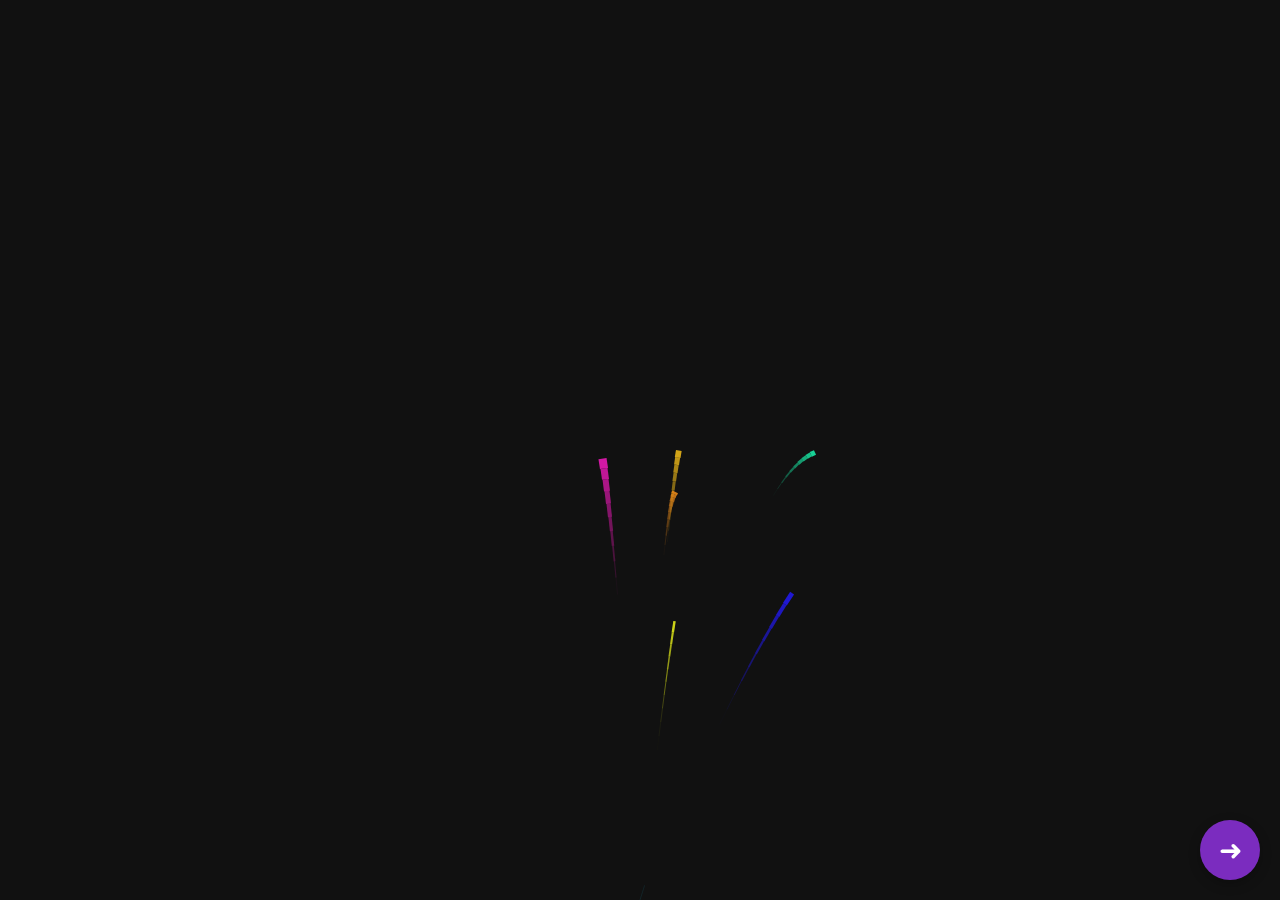
<file: index.html>
<!DOCTYPE html>
<html lang="pt-br">
  <head>
    <meta charset="UTF-8" />
    <meta name="viewport" content="width=device-width, initial-scale=1.0" />
    <link rel="stylesheet" href="happybirtday.css" />
    <link rel="shortcut icon" href="../icons8-aniversário-64.png" type="image/x-icon">
    <title>Professora Dalvana</title>
  </head>
  <body>
    <!-- Tiktok meowish -->
    <canvas id="c"></canvas>
    

    <a class="botao" href="index2.html"></a>
    <script src="happybirtday.js"></script>
  </body>
</html>
</file>
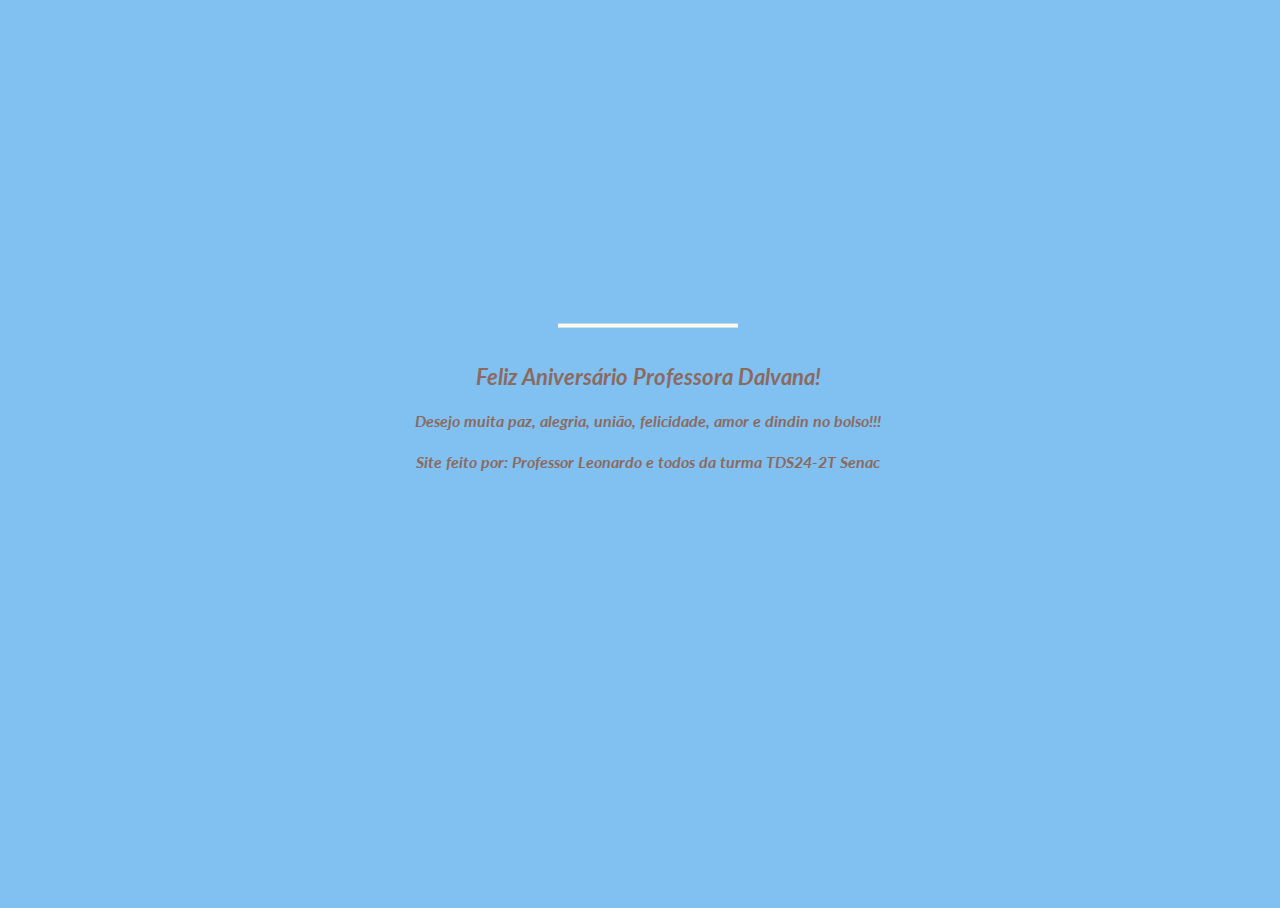
<file: index2.html>
<!DOCTYPE html>
<html lang="pt-br">
  <head>
    <meta charset="UTF-8">
    <meta name="viewport" content="width=device-width, initial-scale=1.0">
    <title>Professora Dalvana</title>
    <style>
      @import url(https://fonts.googleapis.com/css?family=Lato:300italic);

      html,
      body {
        width: 100%;
        height: 100%;
        scrollbar-width: none;
        overflow: hidden;
      }

      body {
      background-color:#81c1f2;
}

/* Hover */
.botao:hover {
  transform: scale(1.1);
  background-color: #9d4edd;
}

/* Seta → */
.botao::before {
  content: "➜";
}
;
      

      .name{
        font-size: 1.1rem;
        font-weight: 600;
      }

      #cake {
        display: block;
        position: relative;
        margin: -10em auto 0 auto;
      }

      /* ============================================== Candle
      */

      .cake {
        background: #ca4c4c;
        border-radius: 10px;
        position: absolute;
        top: 228px;
        left: 50%;
        margin-left: -2.4px;
        margin-top: -8.33333333px;
        width: 5px;
        height: 35px;
        transform: translateY(-300px);
        backface-visibility: hidden;
        animation: in 500ms 6s ease-out forwards;
      }
      .cake:after,
      .cake:before {
        background: rgba(255, 0, 0, 0.4);
        content: "";
        position: absolute;
        width: 100%;
        height: 2.22222222px;
      }
      .cake:after {
        top: 25%;
        left: 0;
      }
      .cake:before {
        top: 45%;
        left: 0;
      }

      /* ============================================== Fire
      */

      .fuego {
        border-radius: 100%;
        position: absolute;
        top: -20px;
        left: 50%;
        margin-left: -2.6px;
        width: 6.66666667px;
        height: 18px;
      }
      .fuego:nth-child(1) {
        animation: fuego 2s 6.5s infinite;
      }
      .fuego:nth-child(2) {
        animation: fuego 1.5s 6.5s infinite;
      }
      .fuego:nth-child(3) {
        animation: fuego 1s 6.5s infinite;
      }
      .fuego:nth-child(4) {
        animation: fuego 0.5s 6.5s infinite;
      }
      .fuego:nth-child(5) {
        animation: fuego 0.2s 6.5s infinite;
      }

      /* ============================================== Animation Fire
      */

      @keyframes fuego {
        0%, 100% {
          background: rgba(254, 248, 97, 0.5);
          box-shadow: 0 0 40px 10px rgba(248, 233, 209, 0.2);
          transform: translateY(0) scale(1);
        }
        50% {
          background: rgba(255, 50, 0, 0.1);
          box-shadow: 0 0 40px 20px rgba(248, 233, 209, 0.2);
          transform: translateY(-20px) scale(0);
        }
      }

      @keyframes in {
        to {
          transform: translateY(0);
        }
      }

      .text {
        color: #8b6a60;
        font-family: 'Lato', sans-serif;
        font-weight: 300;
        font-style:italic;
        text-align: center;
        h1 {
          font-size: 1.4em;
        }
      }
    </style>
  </head>
  <body>
      <div class="cake">
        <div class="fuego"></div>
        <div class="fuego"></div>
        <div class="fuego"></div>
        <div class="fuego"></div>
        <div class="fuego"></div>
      </div>
      <svg id="cake" version="1.1" x="0px" y="0px" width="200px" height="500px" viewBox="0 0 200 500" enable-background="new 0 0 200 500" xml:space="preserve">
        <path fill="#a88679" d="M173.667-13.94c-49.298,0-102.782,0-147.334,0c-3.999,0-4-16.002,0-16.002
        c44.697,0,96.586,0,147.334,0C177.667-29.942,177.668-13.94,173.667-13.94z">
            <animate id="bizcocho_3" attributeName="d" calcMode="spline" keySplines="0 0 1 1; 0 0 1 1" begin="relleno_2.end" dur="0.3s" fill="freeze" values="
                              M173.667-13.94c-49.298,0-102.782,0-147.334,0c-3.999,0-4-16.002,0-16.002
        c44.697,0,96.586,0,147.334,0C177.667-29.942,177.668-13.94,173.667-13.94z
                              ;
                              M173.667,411.567c-47.995,12.408-102.955,12.561-147.334,0
        c-3.848-1.089-0.189-16.089,3.661-15.002c44.836,12.66,90.519,12.753,139.427,0.07
        C173.293,395.631,177.541,410.566,173.667,411.567z
                              ;
                              M173.667,427.569c-49.795,0-101.101,0-147.334,0c-3.999,0-4-16.002,0-16.002
        c46.385,0,97.539,0,147.334,0C177.668,411.567,177.667,427.569,173.667,427.569z
                              " />
        </path>
        <path fill="#8b6a60" d="M100-178.521c1.858,0,3.364,1.506,3.364,3.363c0,0,0,33.17,0,44.227
        c0,19.144,0,57.431,0,76.574c0,10.152,0,40.607,0,40.607c0,1.858-1.506,3.364-3.364,3.364l0,0c-1.858,0-3.364-1.506-3.364-3.364c0,0,0-30.455,0-40.607c0-19.144,0-57.432,0-76.575c0-11.057,0-44.226,0-44.226C96.636-177.015,98.142-178.521,100-178.521
        L100-178.521z">
            <animate id="relleno_2" attributeName="d" calcMode="spline" keySplines="0 0 1 1; 0 0 1 1; 0 0 0.58 1" begin="bizcocho_2.end" dur="0.5s" fill="freeze" values="
                              M100-178.521c1.858,0,3.364,1.506,3.364,3.363c0,0,0,33.17,0,44.227
        c0,19.144,0,57.431,0,76.574c0,10.152,0,40.607,0,40.607c0,1.858-1.506,3.364-3.364,3.364l0,0c-1.858,0-3.364-1.506-3.364-3.364c0,0,0-30.455,0-40.607c0-19.144,0-57.432,0-76.575c0-11.057,0-44.226,0-44.226C96.636-177.015,98.142-178.521,100-178.521
        L100-178.521z
                              ;
                              M100,267.257c1.858,0,3.364,1.506,3.364,3.363c0,0,0,33.17,0,44.227
        c0,19.143,0,57.43,0,76.574c0,10.151,0,40.606,0,40.606c0,1.858-1.506,3.364-3.364,3.364l0,0c-1.858,0-3.364-1.506-3.364-3.364
        c0,0,0-30.455,0-40.606c0-19.145,0-57.432,0-76.576c0-11.057,0-44.225,0-44.225C96.636,268.763,98.142,267.257,100,267.257
        L100,267.257z
                              ;
                              M93.928,405.433c-0.655,6.444-0.102,9.067,2.957,11.798c0,0,8.083,5.571,16.828,3.503
        c18.629-4.406,43.813,6.194,50.792,7.791c14.75,3.375,9.162,6.867,9.162,6.867c-2.412,2.258-58.328,0-73.667,0l0,0
        c-1.858,0-69.995,2.133-73.667,0c0,0-3.337-2.439,6.172-5.992c11.375-4.25,52.875,8.822,47.139-9.442
        c-6.333-20.167,5.226-21.514,5.226-21.514c3.435-0.915,12.78-6.663,10.923-0.546L93.928,405.433z
                              ;
                              M102.242,427.569c5.348,0,14.079,0,17.462,0c0,0,17.026,0,27.504,0
        c19.143,0,20.39-3.797,26.459,0c3,1.877,0,7.823,0,7.823c-2.412,2.258-58.328,0-73.667,0l0,0c-1.858,0-67.187,0-73.667,0
        c0,0-4.125-4.983,0-7.823c5.201-3.58,16.085,0,23.725,0c8.841,0,20.762,0,20.762,0c3.686,0,8.597,0,19.511,0H102.242z
                              " />
        </path>
        <path fill="#a88679" d="M173.667-15.929c-46.512,0-105.486,0-147.334,0c-3.999,0-4-16.002,0-16.002
        c43.566,0,97.96,0,147.334,0C177.667-31.931,177.666-15.929,173.667-15.929z">
            <animate id="bizcocho_2" attributeName="d" calcMode="spline" keySplines="0 0 1 1; 0 0 1 1; 0.25 0 0.58 1" begin="relleno_1.end" dur="0.5s" fill="freeze" values="
                              M173.667-15.929c-46.512,0-105.486,0-147.334,0c-3.999,0-4-16.002,0-16.002
        c43.566,0,97.96,0,147.334,0C177.667-31.931,177.666-15.929,173.667-15.929z
                              ;
                              M173.434,445.393c-47.269,8.001-105.245,8.001-147.334,0c-3.929-0.747-0.692-16.543,3.243-15.824
        c43.828,8.001,92.165,8.001,140.739,0C174.029,428.918,177.377,444.726,173.434,445.393z
                              ;
                              M173.667,449.514c-47.576-5.454-102.799-5.744-147.333,0c-3.966,0.512-3.938-15.297,0-16.002
        c43.683-7.823,97.646-8.026,147.333,0C177.616,434.15,177.642,449.969,173.667,449.514z
                              ;
                              M173.667,451.394c-49.298,0-102.782,0-147.334,0c-3.999,0-4-16.002,0-16.002
        c44.697,0,96.586,0,147.334,0C177.667,435.392,177.668,451.394,173.667,451.394z
                              " />
        </path>
        <path fill="#8b6a60" d="M101.368-73.685c0,12.164,0,15.18,0,28.519c0,22.702,0-13.661,0,8.304c0,14.48,0,18.233,0,30.512
        c0,1.753-2.958,1.847-2.958,0c0-12.68,0-16.277,0-30.401c0-21.983,0,11.66,0-8.305c0-13.027,0-15.992,0-28.628
        C98.411-75.883,101.368-75.592,101.368-73.685z">
            <animate id="relleno_1" attributeName="d" calcMode="spline" keySplines="0 0 1 1; 0 0 1 1; 0 0 0.6 1" begin="bizcocho_1.end" dur="0.5s" fill="freeze" values="
                              M101.368-73.685c0,12.164,0,15.18,0,28.519c0,22.702,0-13.661,0,8.304c0,14.48,0,18.233,0,30.512
        c0,1.753-2.958,1.847-2.958,0c0-12.68,0-16.277,0-30.401c0-21.983,0,11.66,0-8.305c0-13.027,0-15.992,0-28.628
        C98.411-75.883,101.368-75.592,101.368-73.685z
                              ;
                              M101.368,350.885c0,12.164,0,65.18,0,78.518c0,22.703,0-33.66,0-11.695c0,14.48,0,28.232,0,40.512
        c0,1.753-2.958,1.847-2.958,0c0-12.68,0-26.277,0-40.402c0-21.982,0,31.66,0,11.695c0-13.027,0-65.992,0-78.627
        C98.411,348.686,101.368,348.977,101.368,350.885z
                              ;
                              M128.38,447.567c37.626,6.312,39.303,13.658,26.833,12.833c-22.653-1.499-13.636-0.831-23.302-0.831
        c-14.48,0-17.884,0-30.163,0c-2.087,0-2.068,0-3.915,0c-13.333,0-8.963,0-23.088,0c-11.668,0-14.062,5.995-27.532,1.164
        c-12.629-4.529,38.667-3.167,46.833-17.333C100.077,432.94,105.546,443.736,128.38,447.567z
                              ;
                              M173.667,451.394c2.875,0,2.997,9.257,0,9.131c-22.662-0.956-32.09-0.956-41.756-0.956
        c-14.48,0-17.884,0-30.163,0c-2.087,0-2.068,0-3.915,0c-13.333,0-8.963,0-23.088,0c-11.668,0-34.99-0.294-48.412,1.831
        c-4.109,0.65-3.01-10.006,0-10.006C37.129,451.394,149.379,451.394,173.667,451.394z
                              " />
        </path>
        <path fill="#a88679" d="M173.667,21.571c-33.174,0-111.467,0-147.334,0c-4,0-4-16.002,0-16.002c39.836,0,105.982,0,147.334,0
        C177.668,5.569,177.667,21.571,173.667,21.571z">
            <animate id="bizcocho_1" attributeName="d" calcMode="spline" keySplines="0 0 1 1; 0 0 1 1; 0 0 1 1; 0.25 0 1 1; 0 0 1 1; 0.25 0 0.6 1" begin="2s" dur="0.8s" fill="freeze" values="
                              M173.667,21.571c-33.174,0-111.467,0-147.334,0c-4,0-4-16.002,0-16.002c39.836,0,105.982,0,147.334,0
        C177.668,5.569,177.667,21.571,173.667,21.571z
                              ;
                              M173.667,459.569c-33.197,16.002-110.782,16.002-147.334,0c-3.664-1.604,1.614-15.617,5.337-14.153
        c40.702,16.002,94.289,16.104,136.505,0.103C171.917,444.1,177.271,457.832,173.667,459.569z
                              ;
                              M171.817,475.571c-39.361-3.001-105.438-2.571-143.556,0c-3.991,0.27-7.377-14.736-3.387-15.014
        c41.553-2.888,104.421-3.121,150.51-0.233C179.378,460.574,175.806,475.875,171.817,475.571z
                              ;
                              M171.817,459.564c-38.8-12.188-104.504-13.762-143.556,0c-3.772,1.329-7.961-12.604-4.178-13.905
        c40.864-14.064,105.114-15.52,151.918-0.973C179.822,445.874,175.634,460.762,171.817,459.564z
                              ;
                              M173.667,475.571c-46.376-5.005-105.924-4.003-147.334,0c-3.981,0.385-3.479-15.421,0.479-16.002
        c43.087-6.327,97.705-7.083,146.855,0.438C177.621,460.613,177.644,476,173.667,475.571z
                              ;
                              M173.667,474.117c-46.376,1.866-105.638,2.01-147.334,0c-3.995-0.192-3.52-16.144,0.479-16.002
        c43.794,1.55,96.341,1.541,145.723,0C176.532,457.99,177.663,473.956,173.667,474.117z
                              ;
                              M173.667,475.571c-46.512,0-105.486,0-147.334,0c-3.999,0-4-16.002,0-16.002c43.566,0,97.96,0,147.334,0
        C177.667,459.569,177.666,475.571,173.667,475.571z
                              " />
        </path>
        <path fill="#fefae9" d="M104.812,113.216c0,3.119-2.164,5.67-4.812,5.67c-2.646,0-4.812-2.551-4.812-5.67c0-5.594,0-16.782,0-22.375
      c0-5.143,0-15.427,0-20.568c0-7.333,0-21.998,0-29.33c0-5.523,0-16.569,0-22.092c0-3.295,0-9.885,0-13.181
      C95.188,2.551,97.353,0,100,0c2.648,0,4.812,2.551,4.812,5.669c0,3.248,0,9.743,0,12.991c0,5.428,0,16.284,0,21.711
      c0,7.618,0,22.854,0,30.472c0,4.952,0,14.854,0,19.807C104.812,96.292,104.812,107.576,104.812,113.216z">
            <animate id="crema" attributeName="d" calcMode="spline" keySplines="0 0 1 1; 0 0 1 1; 0 0 1 1; 0.25 0 1 1; 0 0 1 1; 0 0 0.58 1" begin="bizcocho_3.end" dur="2s" fill="freeze" values="
                              M104.812,113.216c0,3.119-2.164,5.67-4.812,5.67c-2.646,0-4.812-2.551-4.812-5.67c0-5.594,0-16.782,0-22.375
      c0-5.143,0-15.427,0-20.568c0-7.333,0-21.998,0-29.33c0-5.523,0-16.569,0-22.092c0-3.295,0-9.885,0-13.181
      C95.188,2.551,97.353,0,100,0c2.648,0,4.812,2.551,4.812,5.669c0,3.248,0,9.743,0,12.991c0,5.428,0,16.284,0,21.711
      c0,7.618,0,22.854,0,30.472c0,4.952,0,14.854,0,19.807C104.812,96.292,104.812,107.576,104.812,113.216z
                              ;
                              M104.812,405.897c0,3.119-2.164,5.67-4.812,5.67c-2.646,0-4.812-2.551-4.812-5.67c0-5.594,0-16.782,0-22.376
      c0-5.143,0-15.426,0-20.568c0-7.332,0-21.997,0-29.33c0-5.522,0-16.568,0-22.092c0-3.295,0-9.885,0-13.181
      c0-3.118,2.165-5.669,4.812-5.669c2.648,0,4.812,2.551,4.812,5.669c0,3.247,0,9.743,0,12.991c0,5.428,0,16.283,0,21.711
      c0,7.618,0,22.854,0,30.473c0,4.951,0,14.854,0,19.807C104.812,388.972,104.812,400.256,104.812,405.897z
                              ;
                              M111.873,411.567c-3.119,0-9.226,0-11.874,0c-2.646,0-7.748,0-10.867,0c-7.086,0-12.698,0-18.292,0
      c-6.592,0-12.871,7.371-19.166,3.008c-10.043-6.961-7.776-10.169,2.991-17.745c12.61-8.873,27.713,1.994,25.919-7.531
      c-2.589-13.742,11.008-14.513,11.365-17.789c0.441-4.051,4.235-11.107,8.051-8.175c3.113,2.393,1.007,8.008,0,13.159
      c-1.871,9.569,8.058,2.113,9.494,14.155c2.592,21.732,21.184-0.675,29.309,7.976c5.216,5.553,18.413,5.552,15.426,12.942
      c-3.131,7.745-15.825-4.369-23.8,2.903C126.261,418.271,118.301,411.567,111.873,411.567z
                              ;
                              M111.873,411.567c-3.119,0-9.226,0-11.874,0c-2.646,0-9.734,4.069-12.853,4.069
      c-7.086,0-10.712-4.069-16.306-4.069c-6.592,0-12.12,6.013-19.166,3.008c-7.053-3.008-7.458,2.026-18.659,1.165
      c-6.832-0.525-7.522-3.034-7.533-6.265c-0.037-10.336,22.073-2.452,36.613-2.628c10.234-0.124,19.856-1.439,37.905-2.102
      c16.642-0.61,32.699,1.552,46.009,1.927c12.438,0.351,29.663-8.99,31.532,3.315c0.773,5.093-5.605,3.342-11.211,9.579
      c-5.093,5.667-7.59-4.605-12.965-3.832c-8.269,1.189-14.962-8.537-22.937-1.265C126.261,418.271,118.301,411.567,111.873,411.567z
                              ;
                              M110.946,413.652c-2.904-1.137-8.405-2.748-12.446-0.97c-6.099,2.685-7.273,10.358-13.253,8.242
      c-7.843-2.775-8.953-5.008-14.546-5.01c-24.653-0.011-4.849,26.507-18.264,26.507c-12.377,0,5.791-33.537-19.422-26.682
      c-7.703,2.095-9.806-0.942-9.817-4.173c-0.037-10.336,24.357-4.544,38.897-4.72c10.234-0.124,19.856-1.439,37.905-2.102
      c16.642-0.61,32.699,1.552,46.009,1.927c12.438,0.351,28.973-8.865,31.532,3.315c1.449,6.896,0.318,15.624-3.874,15.624
      c-7.619,0-1.788-15.192-19.243-7.111c-7.581,3.51-15.963-9.738-26.669,1.066C120.644,426.744,118.381,416.561,110.946,413.652z
                              ;
                              M111.547,413.9c-2.969-0.956-8.775-0.949-13.167-0.5c-14.667,1.5-8.325,16.508-14.667,16.666
      c-6.667,0.166-0.167-13.5-13.013-14.151c-30.471-1.545-5.572,46.651-18.987,46.651c-12.377,0,10.333-50.166-18.667-44.5
      c-7.835,1.531-9.537-1.417-9.548-4.647c-0.037-10.336,23.675-5.177,38.215-5.353c10.234-0.124,20.618-1.671,38.667-2.333
      c16.642-0.61,32.023,1.458,45.333,1.833c12.438,0.351,33.819-8.431,33.199,4.001c-0.532,10.666,0.414,26.166-5.245,25.833
      c-7.606-0.447-2.954-31.5-19.243-18.899c-7.985,6.177-17.658-5.969-27.377,5.732C118.88,434.066,121.38,417.067,111.547,413.9z
                              ;
                              M111.547,415.233c-6.667-0.834-9.667,4.667-13.833,3.333c-19.649-6.291-8.158,22.176-14.5,22.334
      c-6.667,0.166,2.833-18-13.333-22.167c-29.544-7.615-9.667,43.833-20.167,43.833c-10.333,0,8.004-55.006-16.833-39
      c-7.5,4.833-9.508-3.78-9.299-7.004c0.799-12.329,23.592-7.153,38.132-7.329c10.234-0.124,20.238-1.505,38.287-2.167
      c16.642-0.61,32.903,1.125,46.213,1.5c12.438,0.351,35.058-5.579,31.863,6.451c-5.532,20.833,1.25,28.216-4.409,27.883
      c-7.606-0.447-6.058-37.895-20.62-23.333c-10.167,10.166-15.972-0.747-25,12C119.547,443.568,121.798,416.515,111.547,415.233z
                              " />
        </path>
        <rect x="10" y="475.571" fill="#fefae9" width="180" height="4" />
      </svg>
      <div class="text">
      <h1>Feliz Aniversário Professora Dalvana!</h1>
      <h4 class="name">Desejo muita paz, alegria, união, felicidade, amor e dindin no bolso!!!</h4>
      <h4>Site feito por: Professor Leonardo e todos da turma TDS24-2T Senac </h4>
      </div>
  </body>
</html>
</file>
<file: happybirtday.css>
canvas {
  position: absolute;
  top: 0;
  left: 0;
}
p {
  margin: 0 0;
  position: absolute;
  font: 16px Verdana;
  color: #eee;
  height: 25px;
  top: calc(100vh - 30px);
  text-shadow: 0 0 2px white;
}
p a {
  text-decoration: none;
  color: #aaa;
}
span {
  font-size: 11px;
}
p > a:first-of-type {
  font-size: 20px;
}
body {
  overflow: hidden;
}

.botao {
  position: fixed;
  bottom: 20px;      /* distância do fundo */
  right: 20px;       /* distância da direita */
  
  width: 60px;
  height: 60px;
  background-color: #7b2cbf; /* roxo */
  border-radius: 50%;
  
  display: flex;
  align-items: center;
  justify-content: center;

  color: white;
  font-size: 28px;
  text-decoration: none;
  box-shadow: 0 4px 12px rgba(0,0,0,0.25);
  
  transition: transform 0.2s ease, background-color 0.2s ease;
}

/* Hover */
.botao:hover {
  transform: scale(1.1);
  background-color: #9d4edd;
}

/* Seta → */
.botao::before {
  content: "➜";
}
</file>
